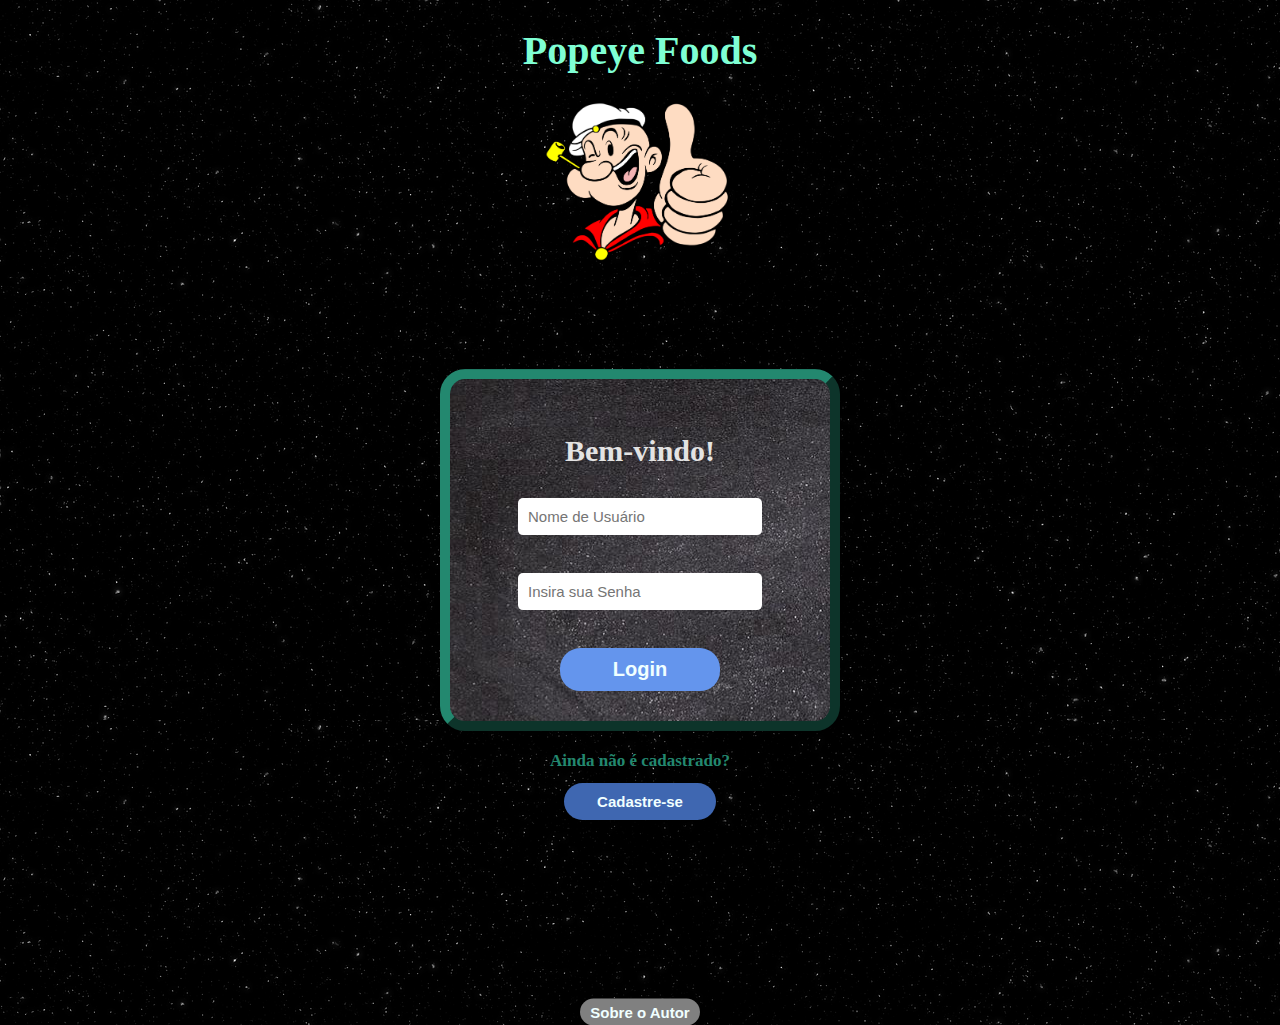
<file: view/formLogin.html>
<!DOCTYPE html>
<html lang="en">
<head>
    <meta charset="UTF-8">
    <meta http-equiv="X-UA-Compatible" content="IE=edge">
    <meta name="viewport" content="width=device-width, initial-scale=1.0">
    <title>Login</title>

    <link rel="stylesheet" href="../css/styleLogin.css">
</head>
<body>

    <h1>Popeye Foods</h1>
    <div>
        <img src="../css/popeye.png" alt="Personagem Popeye" id="popeye">
    </div>

    <div class="conteiner">
        <form action="../controller/loginControl.php" method="post">
            <h2>Bem-vindo!</h2>
            <input type="text" name="usuario" id="usuario" placeholder="Nome de Usuário" maxlength="20" required class="inputs">
            <br><br>
            <input type="password" name="senha" id="senha" placeholder="Insira sua Senha" maxlength="15" required class="inputs">
            <br><br>

            <input type="submit" value="Login" id="submit" class="submit">
            <br>

        </form>
    </div>
    <br><br>
    <h3>Ainda não é cadastrado?</h3>
    <form action="formCadastroCliente.php">
        <input type="submit" value="Cadastre-se" id="cadastro" class="submit2">
    </form>
    
    <form action="../sobre.html">
        <input type="submit" value="Sobre o Autor" id="sobre" class="botao">
    </form>
    <br><br>

    

</body>
<footer>

</footer>
</html>
</file>
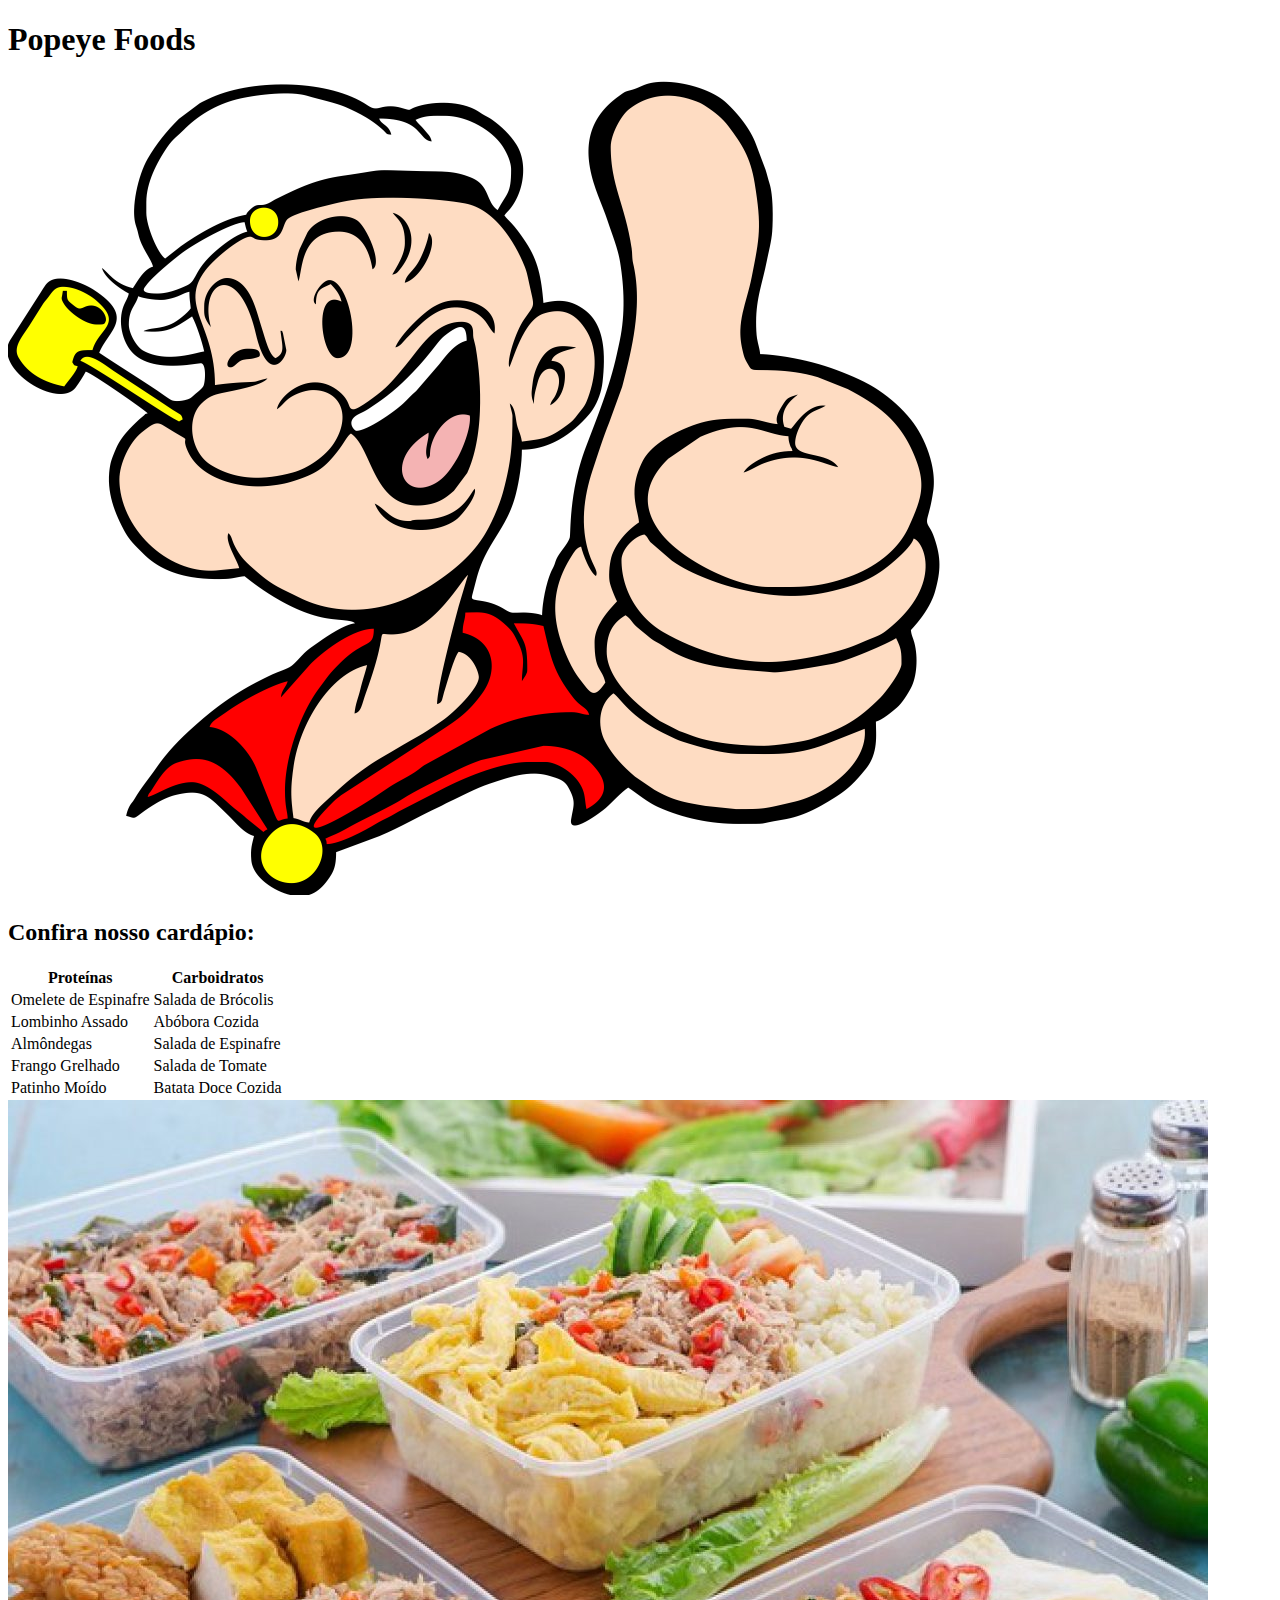
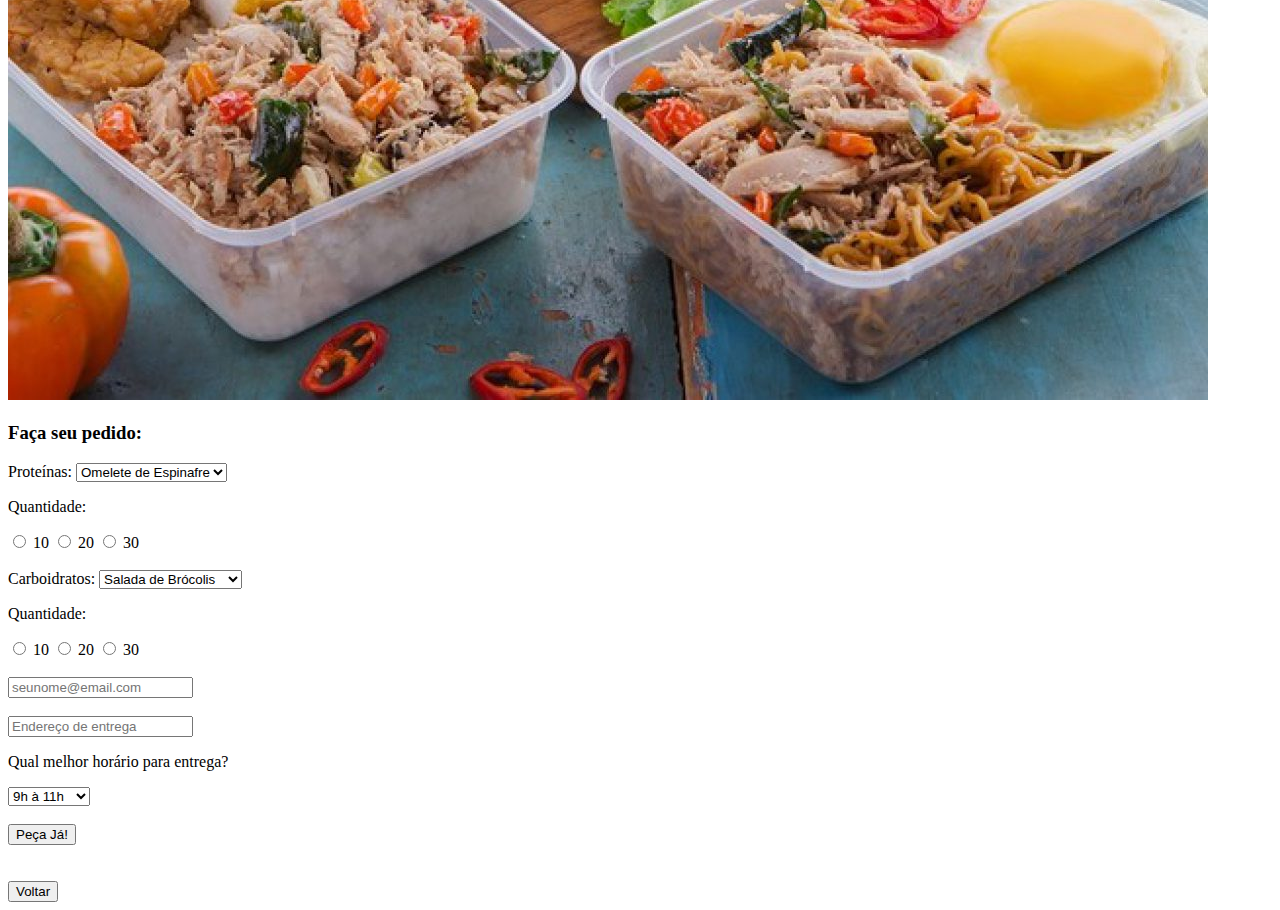
<file: view/formPedido.html>
<!DOCTYPE html>
<html lang="en">
<head>
    <meta charset="UTF-8">
    <meta http-equiv="X-UA-Compatible" content="IE=edge">
    <meta name="viewport" content="width=device-width, initial-scale=1.0">
    <title>Pedido</title>
</head>
<body>
    <h1>Popeye Foods</h1>
    <div>
        <img src="../css/popeye.png" alt="Personagem Popeye" id="popeye">
    </div>

    <h2>Confira nosso cardápio:</h2>

    <table class="cardapio">
        <thead>
            <tr>
                <th>Proteínas</th>
                <th>Carboidratos</th>
            </tr>
        </thead>
        <tbody>
            <tr>
                <td>Omelete de Espinafre</td>
                <td>Salada de Brócolis</td>
            </tr>
            <tr>
                <td>Lombinho Assado</td>
                <td>Abóbora Cozida</td>
            </tr>
            <tr>
                <td>Almôndegas</td>
                <td>Salada de Espinafre</td>
            </tr>
            <tr>
                <td>Frango Grelhado</td>
                <td>Salada de Tomate</td>
            </tr>
            <tr>
                <td>Patinho Moído</td>
                <td>Batata Doce Cozida</td>
            </tr>

        </tbody>
    </table>

    <div>
        <img id="food" src="../css/food.jpg" alt="exemplo de marmita saudável">
    </div>

    <h3>Faça seu pedido:</h3>

    <div class="form">
        <form action="" method="post">
            <div class="itens">
                <label for="proteina">Proteínas:</label>
                <select id="proteina" name="proteina">
                    <option value="op1">Omelete de Espinafre</option>
                    <option value="op2">Lombinho Assado</option>
                    <option value="op3">Almôndegas</option>
                    <option value="op4">Frango Grelhado</option>
                    <option value="op5">Patinho Moído</option>
                </select>
            </div>

            <div>
                <p class="quant">Quantidade:</p>

                <input type="radio" name="qt">
                <label class="qt" for="qt10">10</label>
                
                <input type="radio" name="qt">
                <label class="qt" for="qt20">20</label>

                <input type="radio" name="qt">
                <label class="qt" for="qt30">30</label>
            </div>
            <br>

            <div class="itens">
                <label for="carb">Carboidratos:</label>
                <select id="carb" name="carb">
                    <option value="op1">Salada de Brócolis</option>
                    <option value="op2">Abóbora Cozida</option>
                    <option value="op3">Salada de Espinafre</option>
                    <option value="op4">Salada de Tomate</option>
                    <option value="op5">Batata Doce Cozida</option>
                </select>
            </div>

            <div>
                <p class="quant">Quantidade:</p>

                <input type="radio" name="qt">
                <label class="qt" for="qt10">10</label>
                
                <input type="radio" name="qt">
                <label class="qt" for="qt20">20</label>

                <input type="radio" name="qt">
                <label class="qt" for="qt30">30</label>
            </div>
            <br>

            <div>
                <input type="email" name="email" placeholder="seunome@email.com" class="inputs" required>
                <br><br>
                <input type="text" name="end" placeholder="Endereço de entrega" maxlength="35">
            </div>

            <div>
                <p id="qhora">Qual melhor horário para entrega?</p>
                <select id="hora" name="hora">
                    <option value="manha">9h à 11h</option>
                    <option value="tarde">13h à 18h</option>
                    <option value="noite">19h à 21h</option> 
                </select>
            </div>
            <br>

            <input id="pecaja" type="submit" value="Peça Já!" class="submit">

        </form>
        <br><br>

        <div>
            <form action="../index.php">
                <input type="submit" value="Voltar" id="cadastro" class="submit2">
            </form>
        </div>

    </div>

</body>
</html>
</file>
<file: css/styleLogin.css>
body{
    background-image: url("black.png");
    font-size: 20px;
    font-family: Verdana;
    text-align: center;
}

h1{
    color: aquamarine;
    font-size: 40px;
}

#popeye{
    margin-top: 15px;
    display: block;
    margin-left: auto;
    margin-right: auto;
    width: 15%;
}

.conteiner{
    margin-top: 100px;
    background-image: url("blackboard.jpg");
    color:rgb(227, 227, 227);
    position: absolute;
    top: 50%;
    left: 50%;
    transform: translate(-50%,-50%);
    padding: 30px;
    width: 25%;
    border-radius: 25px;
    border-style: outset;
    border-width: 10px;   
    border-color:rgb(35, 136, 111);
}

.inputs{
    border: none;
    border-radius: 5px;
    margin-top: 5px;
    margin-bottom: 10px;
    padding: 10px;
    width: 70%;
    font-size: 15px;
}

.submit{
    border: none;
    border-radius: 20px;
    width: 50%;
    padding: 10px;
    margin-top: 5px;
    background-color: cornflowerblue;
    color:azure;
    font-weight: bolder;
    font-size: 20px;
    cursor: pointer;
    transition: 1s all;
}

.submit:hover{
    background: greenyellow;
    color:black;
    transform: scale(1.2);
}

h3{
    margin-top: 35%;
    font-weight: bolder;
    font-size: 17px;
    color: rgb(35, 136, 111);
}

/*Botão Cadastro Cliente*/
.submit2{
    border: none;
    border-radius: 20px;
    width: 12%;
    padding: 10px;
    margin-top: -5px;
    background-color: rgb(63, 103, 177);
    color:azure;
    font-weight: bolder;
    font-size: 15px;
    cursor: pointer;
    transition: 1s all;
}

.submit2:hover{
    background: rgb(35, 136, 111);
    color:black;
    transform: scale(1.1);
}


/*Sobre o Autor*/
.botao{
    border: none;
    border-radius: 20px;
    width: 120px;
    padding: 5px;
    position: absolute;
    margin-top: 15%;
    margin-bottom: 5%;
    transform: translate(-50%,-50%);
    background-color: grey;
    color: azure;
    font-size: 15px;
    font-weight: bolder;
    cursor: pointer;
    transition: 1s all;
}

.botao:hover{
    background: rgb(35, 136, 111);
    color:black;
}
</file>
